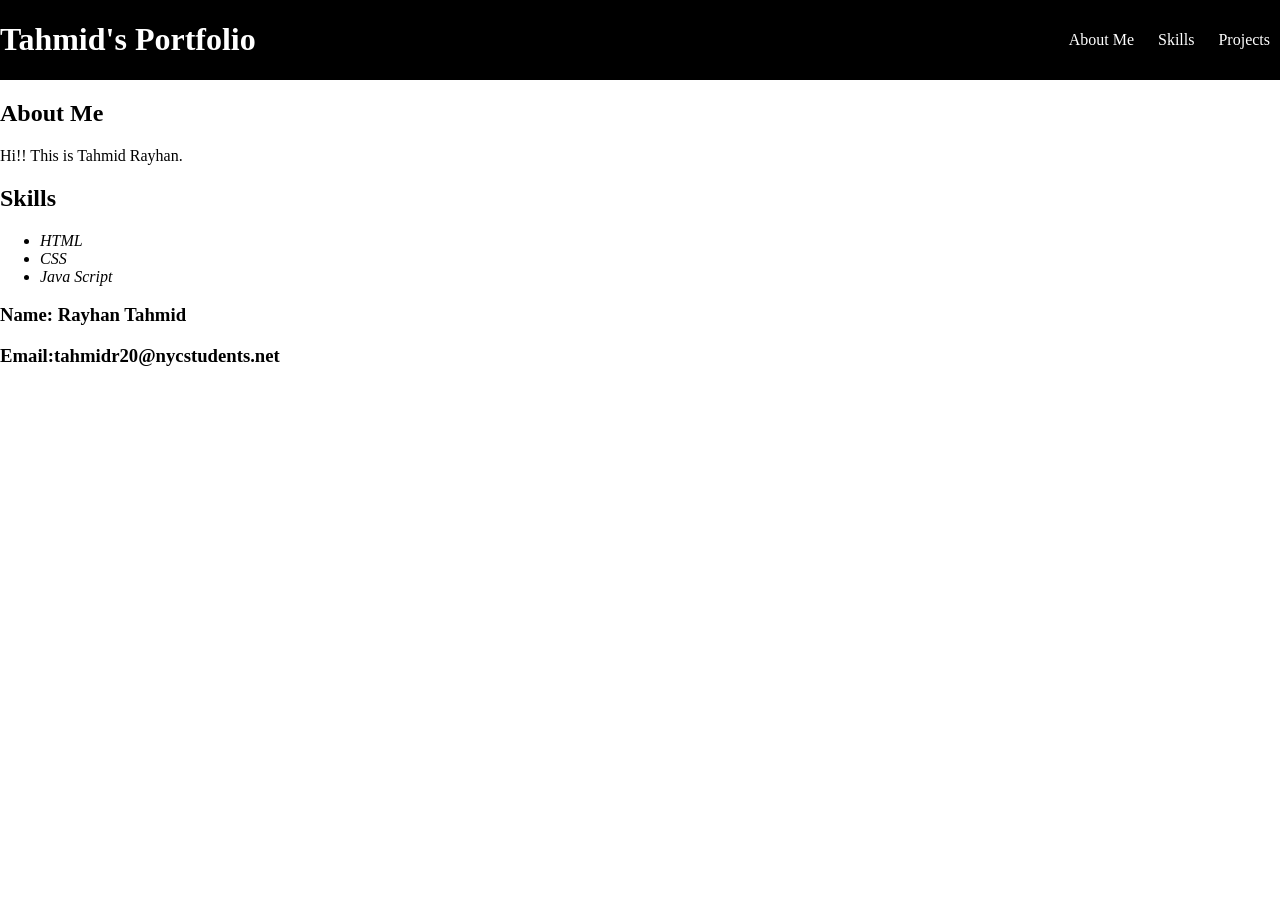
<file: index.html>
<!DOCTYPE html>
<html>
    <head>
        <meta charset = "UTF-8">
        <title>My Portfolio</title>
    <link rel="stylesheet" href="style-tic-tac.css" />
    </head>
    <body>
        <header>
            <h1>Tahmid's Portfolio</h1>
            <nav>
              <a href = "about.html">About Me </a>
             <a href = "#skills">Skills </a>
            <a href = "projects.html">Projects </a> 
            </nav>
        </header>
        <section id="about">
        <h2>About Me</h2>
        <p>
             Hi!! This is Tahmid Rayhan.
        </p>
     </section>
     <section id="skills">
        <h2><b>Skills</b></h2>
       <ul>
        <li><i>HTML</i></li>
        <li><i>CSS</i></li>
        <li><i>Java Script</i></li>
       </ul>
     </section>
  
    </body>
    <footer>
          <h3>Name: Rayhan Tahmid</h3>
        <h3>Email:tahmidr20@nycstudents.net</h3>
    </footer>
</html>
</file>
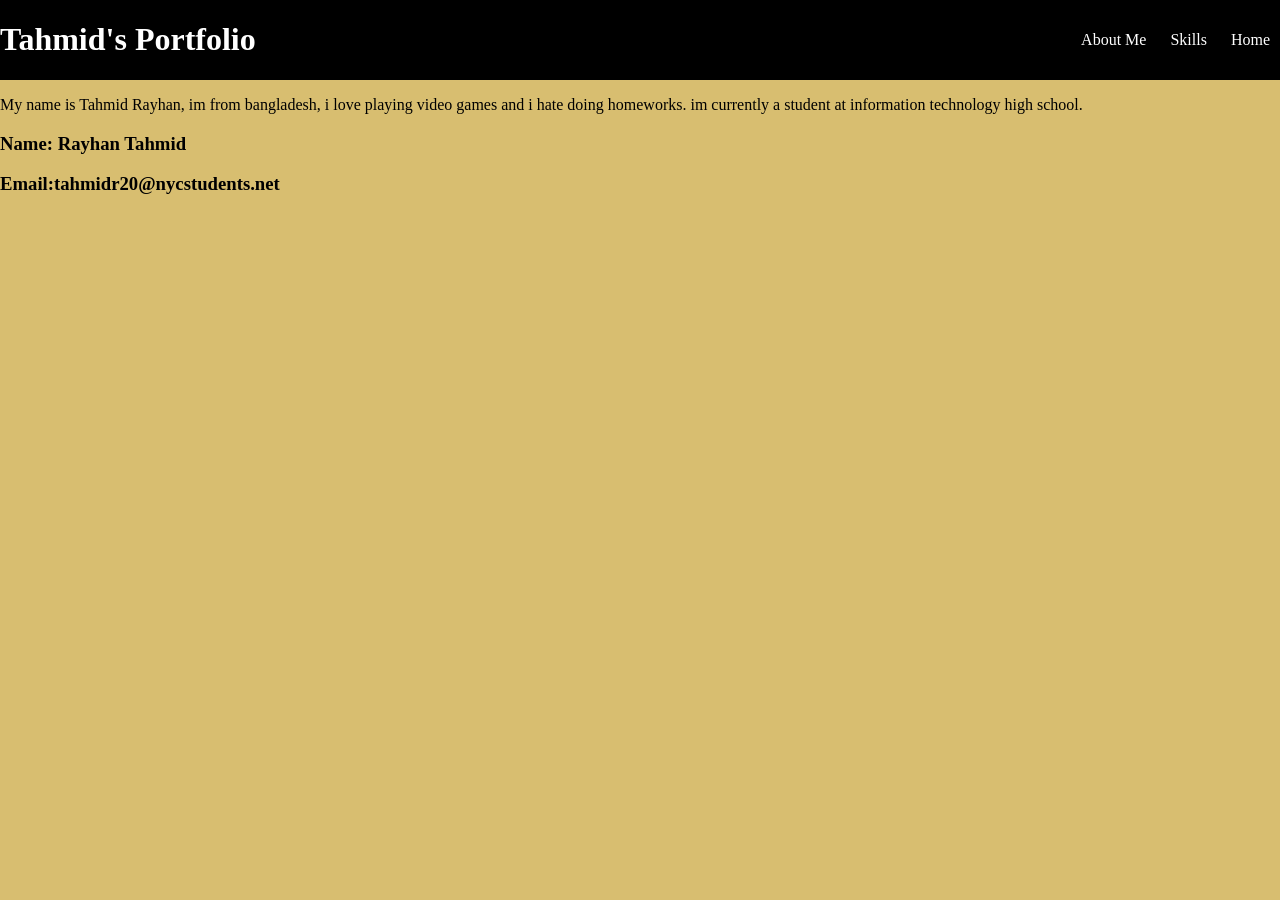
<file: about.html>
<!DOCTYPE html>
<html lang="en">

<head>
    <meta charset="UTF-8">
    <title>About Me - Tahmid</title>
    <link rel="stylesheet" href="styles.css" />
</head>

<body>
    <header>
        <h1>Tahmid's Portfolio</h1>
        <nav>
            <a href="#about">About Me </a>
            <a href="#skills">Skills </a>
            <a href="index.html">Home </a>
        </nav>
    </header>
    <main>
    <section id="about">
        <p>
            My name is Tahmid Rayhan, im from bangladesh, i love playing video games and i hate doing homeworks.
            im currently a student at information technology high school.
        </p>
    </section>
    </main>

</body>
<footer>
    <h3>Name: Rayhan Tahmid</h3>
    <h3>Email:tahmidr20@nycstudents.net</h3>
</footer>

</html>
</file>
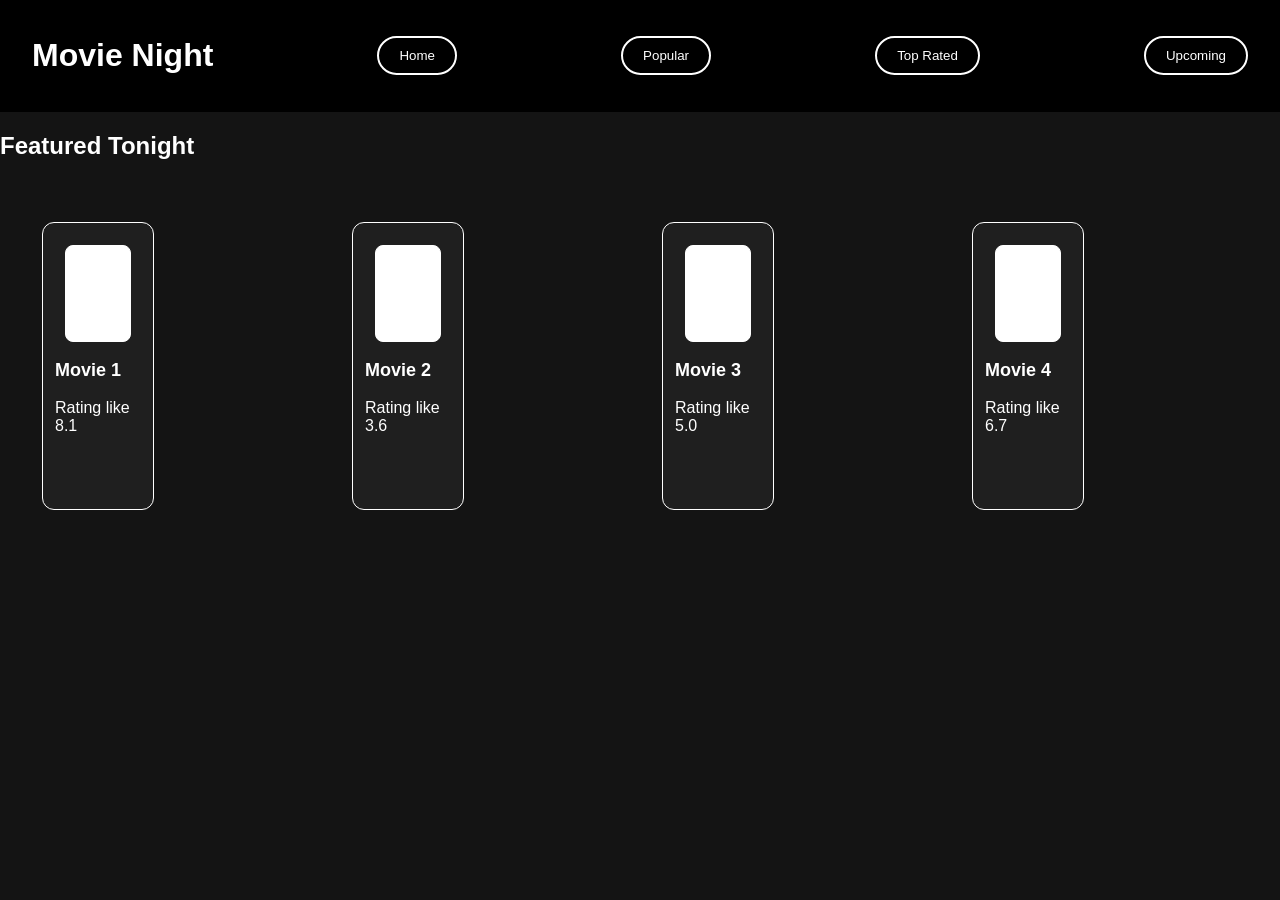
<file: movie.html>
<!Doctype html>
<html lang="en">

<head>
    <title>Movie Night</title>
    <meta charset="UTF-8">
    <link rel="stylesheet" href="movie.css" />
</head>

<body>
    <header>
        <h1 id="movie">Movie Night</h1>
        <a href="index.html"><button class="nav-btn">Home</button></a>
        <a href="#popular"><button class="nav-btn">Popular</button></a>
        <a href="#top-rated"><button class="nav-btn">Top Rated</button></a>
        <a href="#upcoming"><button class="nav-btn">Upcoming</button></a>
    </header>
    <main>
        <section id="featured">
            <h2>Featured Tonight</h2>
            <div class="loader"></div>
        </section>

        <section class="movie-grid">
            <div class="card">
                <div class="poster"></div>
                <h3>Movie 1</h3>
                <p class="rating-high">Rating like 8.1</p>
            </div>
            <div class="card">
                <div class="poster"></div>
                <h3>Movie 2</h3>
                <p class="rating-low">Rating like 3.6</p>
            </div>

            <div class="card">
                <div class="poster"></div>
                <h3>Movie 3</h3>
                <p class="rating-medium">Rating like 5.0</p>
            </div>

            <div class="card">
                <div class="poster"></div>
                <h3>Movie 4</h3>
                <p class="rating-more-medium">Rating like 6.7</p>
            </div>
        </section>


    </main>
    </div>

</body>

</html>
</file>
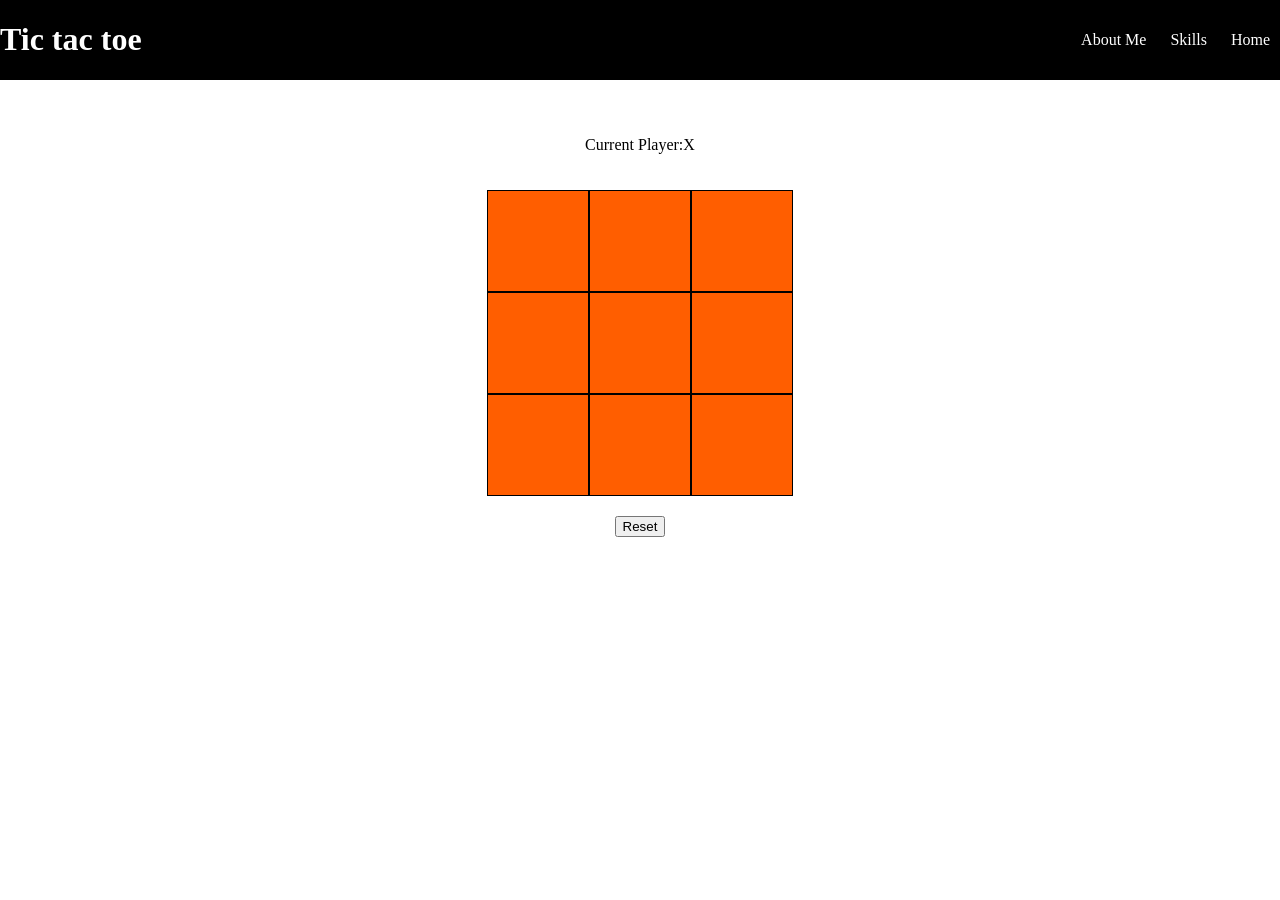
<file: tic-tac-toe.html>
<!DOCTYPE html>
<html>

<head>
    <meta charset="UTF-8">
    <title>Tic tac toe</title>
    <link rel="stylesheet" href="style-tic-tac.css" />
</head>

<body>
    <header>
        <h1>Tic tac toe</h1>
        <nav>
            <a href="#about">About Me </a>
            <a href="#skills">Skills </a>
            <a href="index.html">Home </a>
        </nav>
    </header>
    <main>
        <div id="game-over">
            <div id="player-won"></div>
        </div>
        <div id="player-data">
            <p id="player-label">Current Player: </p>
            <p id="current-player">X</p>
        </div>
        <div class="container">
            <div class="square"></div>
            <div class="square"></div>
            <div class="square"></div>
            <div class="square"></div>
            <div class="square"></div>
            <div class="square"></div>
            <div class="square"></div>
            <div class="square"></div>
            <div class="square"></div>
        </div>
        <button id="reset">Reset</button>
    </main>
</body>
<script src="script.js"> </script>

</html>
</file>
<file: style-tic-tac.css>
html {
    height: 100%;
}

body{
    
margin:0px;}
a {
    padding: 10px;
    color: white;
    text-decoration: none;
}

header {
    display: flex;
    justify-content: space-between;
    align-items: center;
    background-color: black;
    color: white;
}

main {
    height: 100%;
    margin: 20px;
    display: flex;
    flex-direction: column;
    gap: 20px;
    justify-content: center;
    align-items: center;
}

.container {
    display: grid;
    grid-template-columns: repeat(3, 1fr);
}

.square {
    width: 100px;
    height: 100px;
    border: 1px solid black;
    background-color: rgb(255, 94, 0);
}

.square:hover {
    background-color:rgb(252, 130, 0);

}

.square:active {
    background-color:rgb(255, 0, 0);
}


#player-data {
    display: flex;
}


.project-list {
    border:solid 1px;
    background-color:black;
}
</file>
<file: styles.css>
html {
    height: 100%;
}

body {
    height: 100%;
    background-color: rgb(216, 190, 112);
    margin: 0;
}


a {
    padding: 10px;
    color: white;
    text-decoration: none;
}

header {
    display: flex;
    justify-content: space-between;
    align-items: center;
    background-color: black;
    color: white;
}
</file>
<file: movie.css>
body {
    color: rgb(255, 255, 255);
    background-color: #141414;
    margin: 0px;
    font-family: Arial, sans-serif;

}

header {
    display: flex;
    justify-content: space-between;
    align-items: center;
    padding-top: 16px;
    padding-bottom: 16px;
    padding-left: 32px;
    padding-right: 32px;
    background-color: black;
}

.nav-btn {
    padding-top: 10px;
    padding-bottom: 10px;
    padding-left: 20px;
    padding-right: 20px;
    border: solid 2px white;
    border-radius: 20px;
    background-color: transparent;
    color: white;
    transition: background-color 0.3s ease;
}

.nav-btn:hover {
    background-color: white;
    color: black;
}




.card {
    border: solid 1px;
    margin: 10px;
    height: 100%;
    padding: 12px;

    width: 30%;
    border-radius: 12px;
    background-color: #1F1F1F;
    transition: background-color 0.3s ease;

    h3 {
        font-size: 18px;
    }
}

.card:hover {
    transform: scale(1.05);

}

.poster {
    border: solid 1px;
    aspect-ratio: 2 / 3;
    margin: 10px;
    border-radius: 8px;
    transition: background-color 0.3s ease;
    background-color: rgb(255, 255, 255);

}

.poster:hover {
    background-color: rgba(255, 255, 255, 0.516);
    color: black;
}

.movie-grid {
    display: grid;
    grid-template-columns: repeat(4, 1fr);
    gap: 24px;
    padding: 32px;
}
</file>
